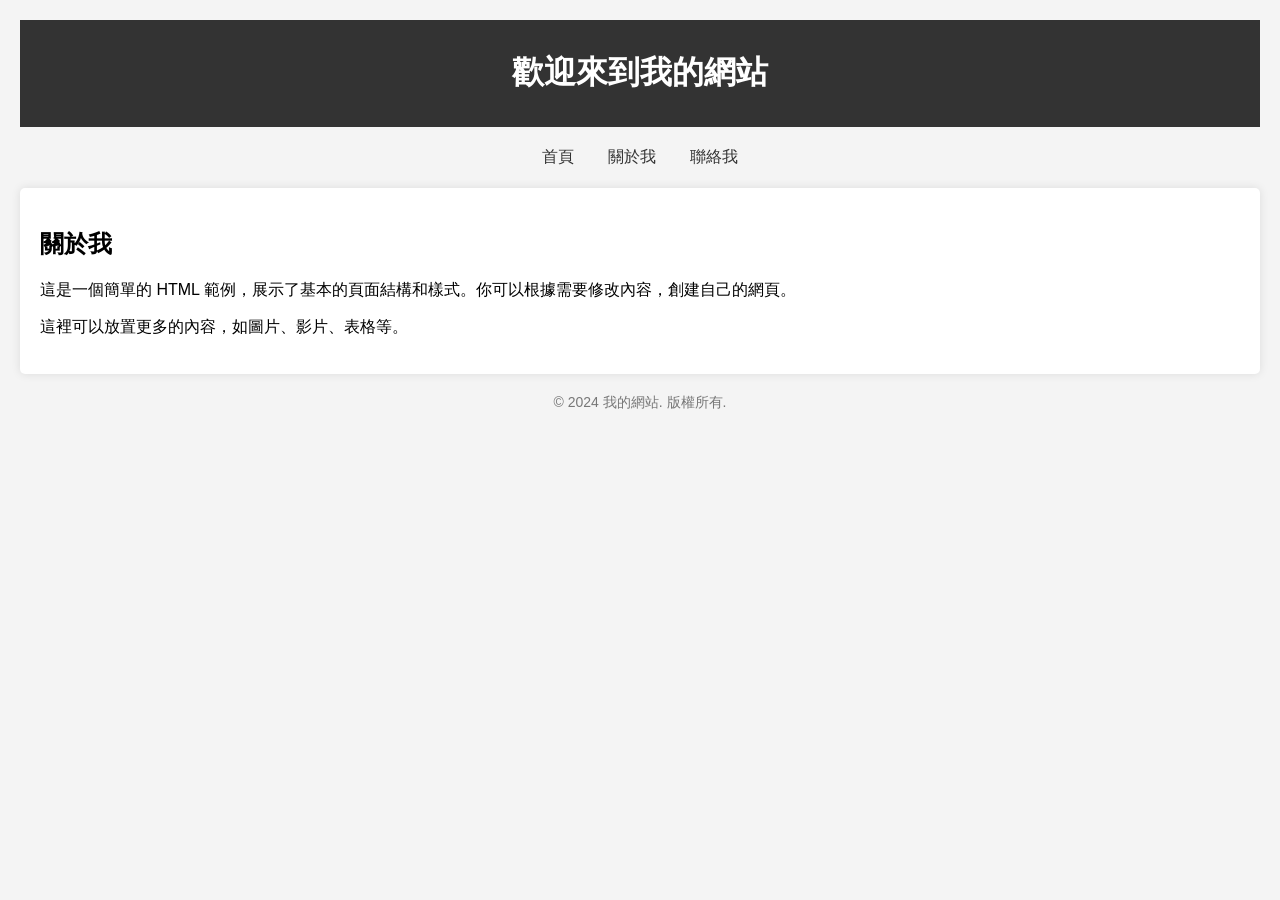
<file: uva/html.html>
<!DOCTYPE html>
<html lang="zh-TW">
<head>
    <meta charset="UTF-8">
    <meta name="viewport" content="width=device-width, initial-scale=1.0">
    <title>我的第一個網頁</title>
    <style>
        body {
            font-family: Arial, sans-serif;
            background-color: #f4f4f4;
            margin: 0;
            padding: 20px;
        }
        header {
            background-color: #333;
            color: #fff;
            padding: 10px 0;
            text-align: center;
        }
        nav {
            margin: 20px 0;
            text-align: center;
        }
        nav a {
            margin: 0 15px;
            text-decoration: none;
            color: #333;
        }
        main {
            background-color: #fff;
            padding: 20px;
            border-radius: 5px;
            box-shadow: 0 0 10px rgba(0, 0, 0, 0.1);
        }
        footer {
            text-align: center;
            margin-top: 20px;
            font-size: 14px;
            color: #777;
        }
    </style>
</head>
<body>
    <header>
        <h1>歡迎來到我的網站</h1>
    </header>

    <nav>
        <a href="#home">首頁</a>
        <a href="#about">關於我</a>
        <a href="#contact">聯絡我</a>
    </nav>

    <main>
        <h2>關於我</h2>
        <p>這是一個簡單的 HTML 範例，展示了基本的頁面結構和樣式。你可以根據需要修改內容，創建自己的網頁。</p>
        <p>這裡可以放置更多的內容，如圖片、影片、表格等。</p>
    </main>

    <footer>
        <p>&copy; 2024 我的網站. 版權所有.</p>
    </footer>
</body>
</html>
</file>
